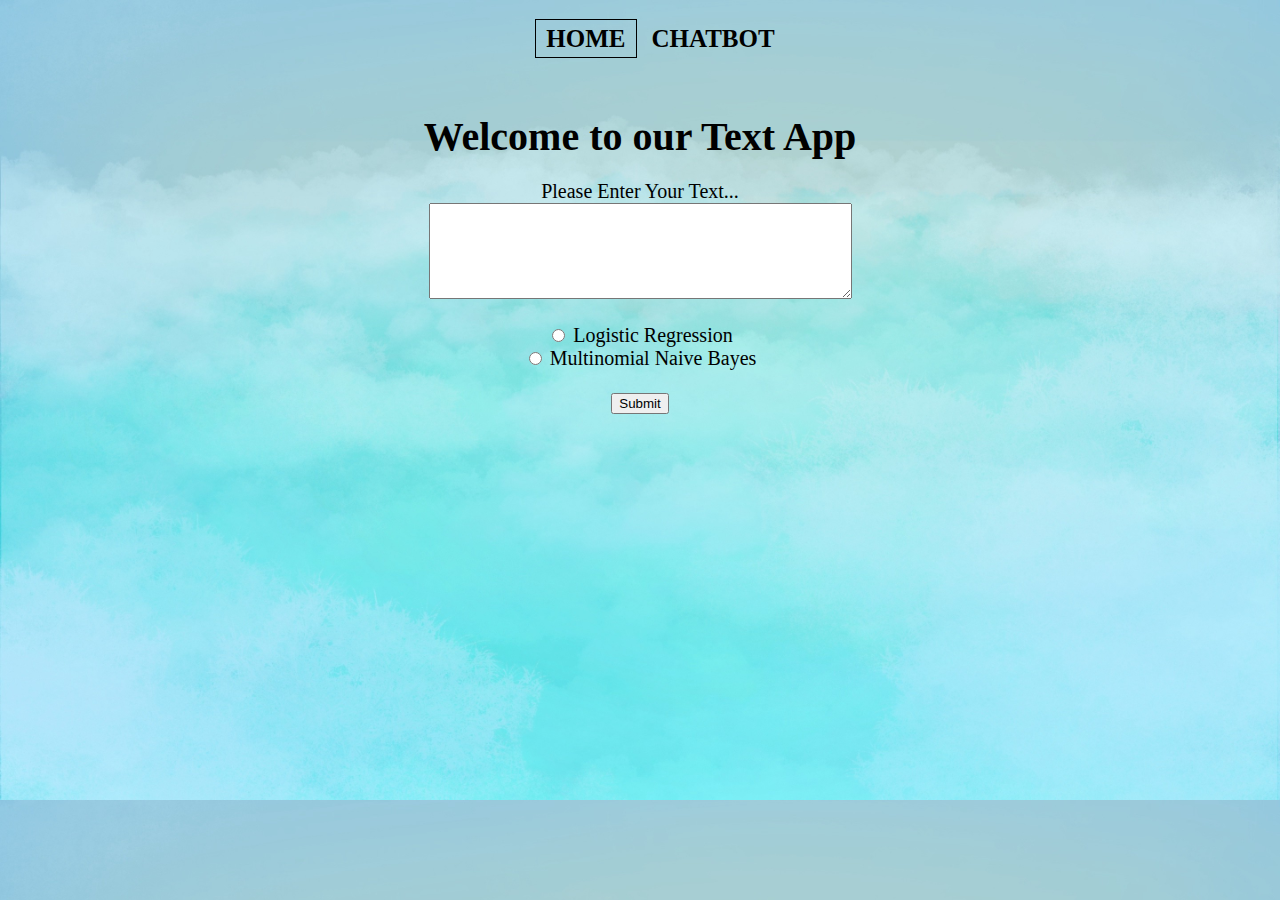
<file: code/ihza_code/chatbot_code/chatbot/templates/index.html>
<!DOCTYPE html>
<html>
<head>
	<title>Text App</title>
    <link rel="stylesheet" type="text/css" href="../static/style.css">
</head>
<body style = "background-image: url('../static/img/background.jpeg')">
    <div class="row">
		<ul class="topnav" style = "text-align: center">
			<li class="active"><a href="/">HOME</a></li>
			<li><a href="/messenger">CHATBOT</a></li>
		</ul>
	</div>	
	<div style="clear: both;"></div>
	<section class="heading">
		<p>Welcome to our Text App</p>
	</section>
    <div class="inputs" style = "text-align: center">
    <form action="/result" id="usrform">
		<p>
            <label for="text">Please Enter Your Text...</label><br>
            <textarea name="text" form="usrform" rows="6" cols="50"></textarea>
		</p>
        <p>
        <input type="radio" id="log" name="fav_language" value="Logistic Regression">
        <label for="log">Logistic Regression</label><br>
        
        <input type="radio" id="mnb" name="fav_language" value="Multinomial Naive Bayes">
        <label for="mnb">Multinomial Naive Bayes</label><br>
        </p>
		<p><button type="submit">Submit</button></p>
	</form>
    </div>
    
</body>
</html>
</file>
<file: code/ihza_code/chatbot_code/chatbot/static/style.css>
html {
	height: 800px;
	margin: 0;
	padding: 0;
}

body {
	background-size: cover;
	background-position: center;
	height: 100%;
	margin:0;
	padding: 0;
	width: 100%;
}

.heading {
	font-size: 40px;
	font-family: foxcat;
	font-weight: bold;
	position: relative;
    top: 20px;
    left: 0px;
    width: 100%;
    white-space: nowrap;
    text-align: center;
}

/*-----nav-----*/
.topnav {
	list-style-type: none;
	margin-top: 25px;
    text-align: center;
	top: 0px;
}

.topnav li {
	display: inline-block;
}

.topnav li a {
	color: black;
	text-decoration: none;
	padding: 5px 10px;
	font-family: foxcat;
	font-size: 25px;
	font-weight: bold;
}

.topnav li.active a {
	border: 1px solid black;
}

.topnav li a:hover {
	border: 1px solid black;
}


body {
	font-family: georgia;
	font-size: 20px;
}

/*-----inputs-----*/
.input {
    font-size: 25px;
	font-family: foxcat;
	font-weight: bold;
	position: relative;
    top: 60px;
    left: 0px;
    width: 100%;
    white-space: nowrap;
    text-align: left;
}

/*-----results-----*/
.results {
    font-size: 25px;
	font-family: foxcat;
	font-weight: bold;
    top: 60px;
    left: 0px;
    width: 100%;
    white-space: nowrap;
    text-align: center;
}
</file>
